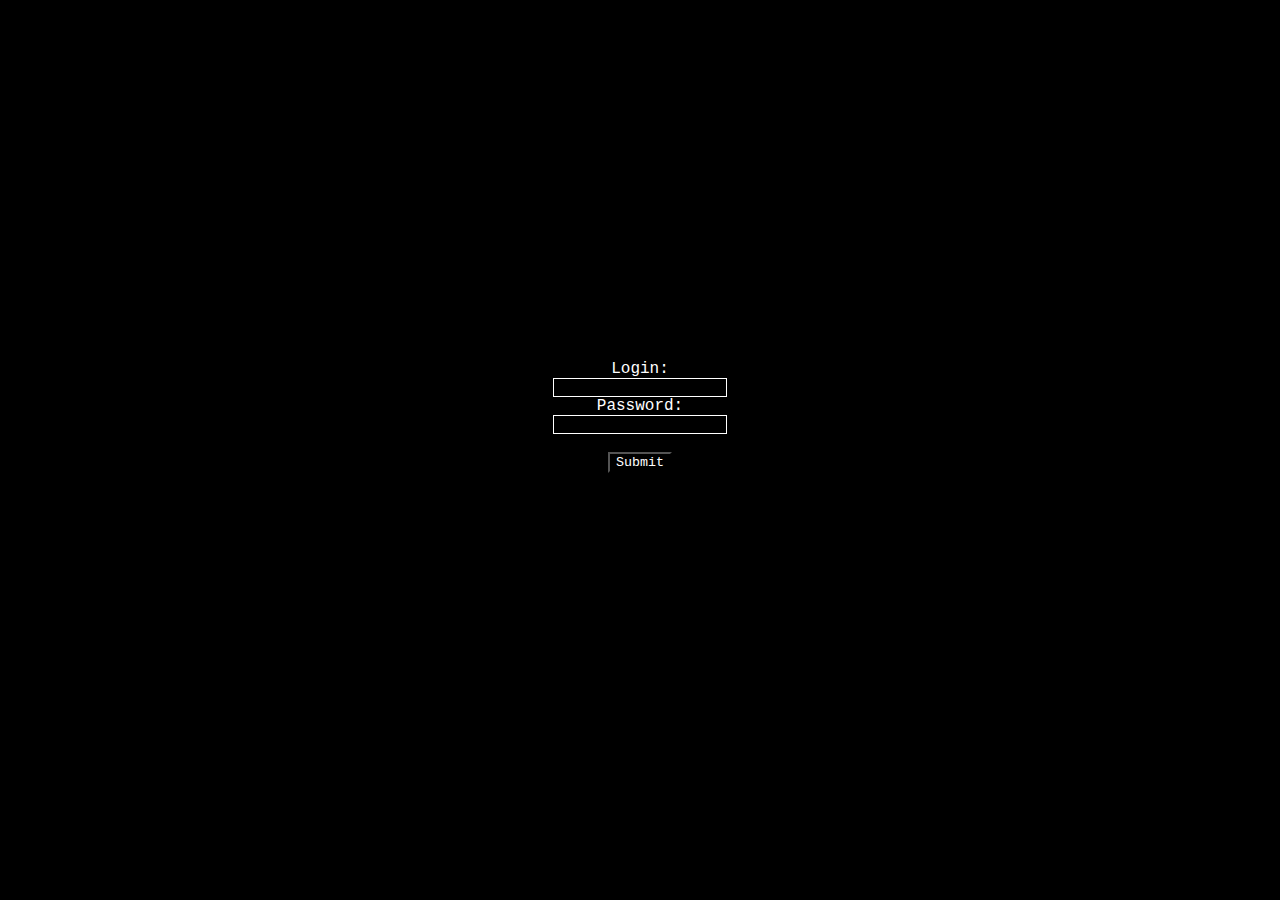
<file: dashboard.html>
<!DOCTYPE html>
<html lang="en">
<head>
    <meta charset="UTF-8">
    <meta name="viewport" content="width=device-width, initial-scale=1.0">
    <title>Dashboard</title>
    <link rel="stylesheet" href="stylesheet.css" type="text/css">
</head>
<body>
    <h1>Tips for the hat:</h1>
    <h3>
        Conditions:<br>
        You have to beat the game in under 30 minutes,<br>
        Find all 9 numbers and type them into the keypad (which are shown here.),<br>
        Talk to sans for a lockpick.<br>
    </h3>
    <img id="img" src="https://loggedinglitch.github.io/image.png">
    <img id="img" src="https://loggedinglitch.github.io/image2.png">
    <img id="img" src="https://loggedinglitch.github.io/image3.png"><br>
    <img id="img" src="https://loggedinglitch.github.io/image4.png">
    <img id="img" src="https://loggedinglitch.github.io/image5.png">
    <img id="img" src="https://loggedinglitch.github.io/image6.png"><br>
    <img id="img" src="https://loggedinglitch.github.io/image7.png">
    <img id="img" src="https://loggedinglitch.github.io/image8.png">
    <img id="img" src="https://loggedinglitch.github.io/image9.png"><br>
    <img id="img" src="https://loggedinglitch.github.io/image10.png"><br><br>
    <button id="logoutButton">Logout</button>
    <script>

        if (sessionStorage.getItem('loggedIn') !== 'true') {
            window.location.href = 'thereissomethingwrong.html';
        }

        document.getElementById('logoutButton').addEventListener('click', function() {
            sessionStorage.removeItem('loggedIn');
            window.location.href = '/thereissomethingwrong';
        });
    </script>
</body>
</html>
</file>
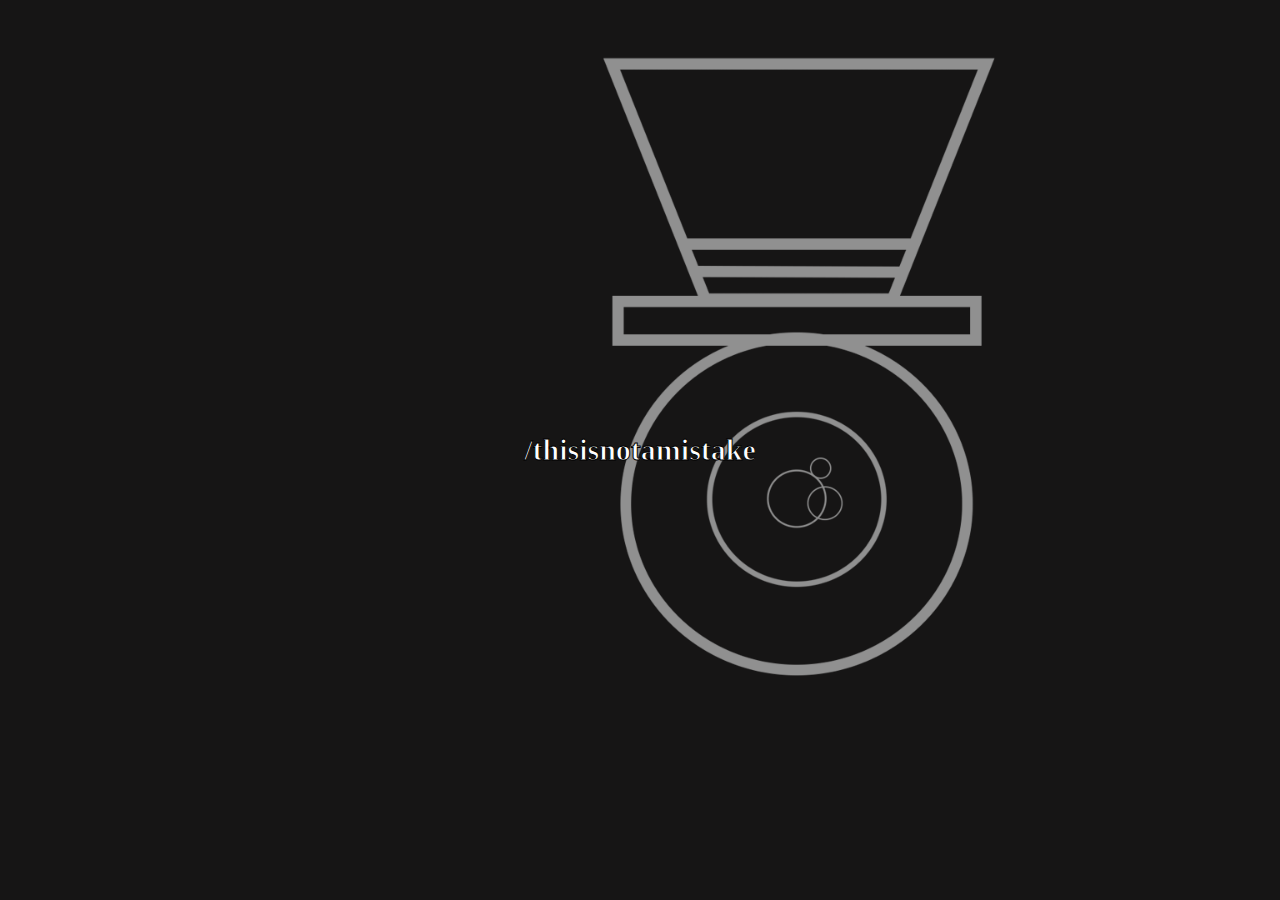
<file: Home.html>
<!DOCTYPE html>
<html lang="en">
<head>
    <meta charset="UTF-8">
    <meta name="viewport" content="width=device-width, initial-scale=1.0">
    <title>Glitchy Site</title>
    <link rel="icon" type="image/x-icon" href="Images/ax.png">
    <link rel="stylesheet" href="css.css" type="text/css">
</head>
<body>
    <h2 id="center">/thisisnotamistake</h2>
</body>
</html>
</file>
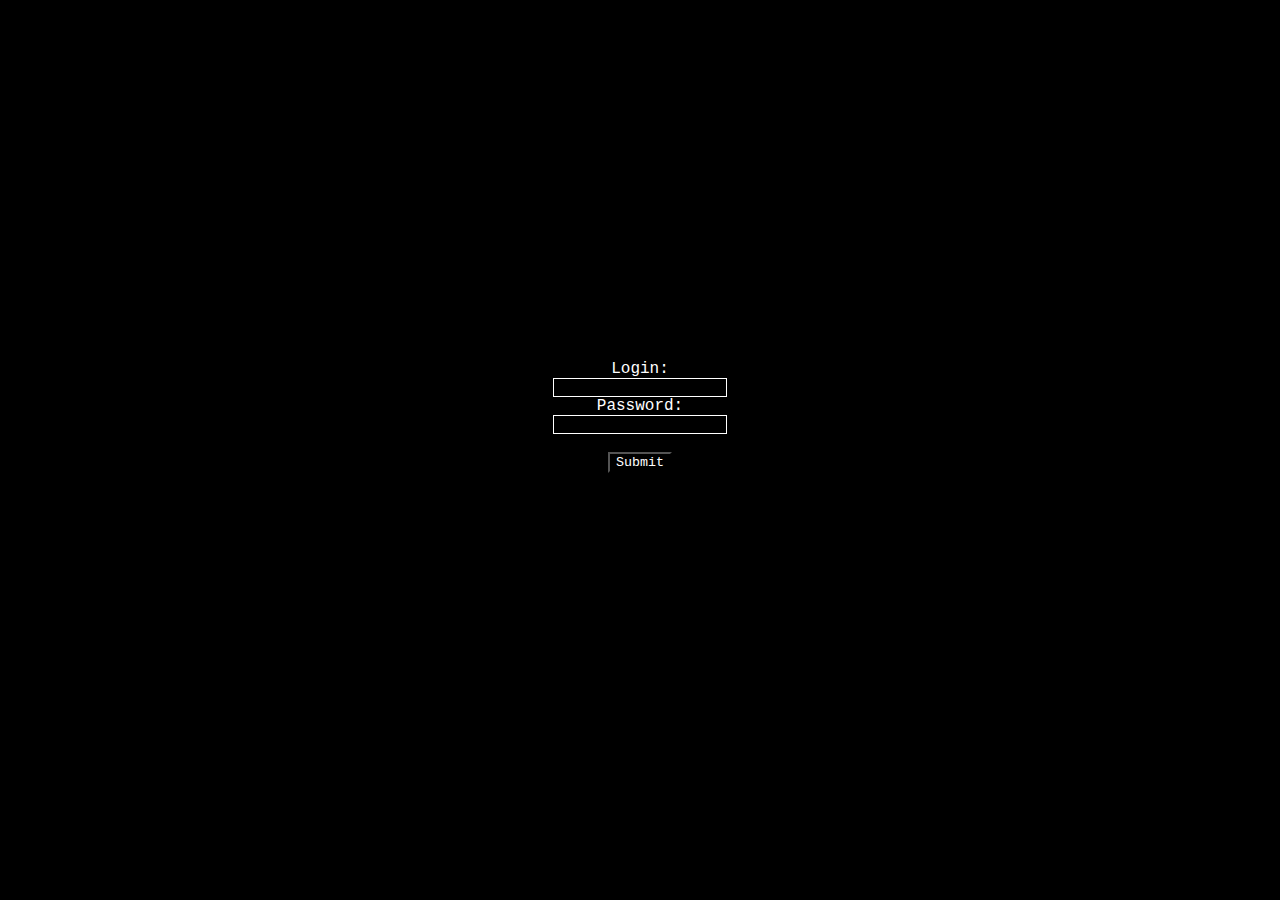
<file: thereissomethingwrong.html>
<!DOCTYPE html>
<html lang="en">
<head>
    <meta charset="UTF-8">
    <meta name="viewport" content="width=device-width, initial-scale=1.0">
    <title>Login</title>
    <link rel="stylesheet" href="stylesheet.css" type="text/css">
</head>
<body>
    <form id="loginForm">
        <label for="login">Login:</label><br>
        <input type="text" id="login" name="login" required><br>
        <label for="password">Password:</label><br>
        <input type="password" id="password" name="password" required>
        <br><br>
        <button type="submit">Submit</button>
    </form>
    <script>
    
    String.prototype.hashCode = function() {
  var hash = 0,
    i, chr;
  if (this.length === 0) return hash;
  for (i = 0; i < this.length; i++) {
    chr = this.charCodeAt(i);
    hash = ((hash << 5) - hash) + chr;
    hash |= 0;
  }
  return hash;
}
        document.getElementById('loginForm').addEventListener('submit', function(event) {
            event.preventDefault();

            const a = document.getElementById('login').value;
            const b = document.getElementById('password').value;

            var c = btoa(a);
            var d = btoa(b);


            var e = c.hashCode();
            var f = d.hashCode();
            
            var login = e.toString();
            var password = f.toString();
            
            console.log(login+" deeznuts "+password);
            const users = {
                '-1442567393': '-24779394'
            };

            if (users[login] && users[login] === password) {
                sessionStorage.setItem('loggedIn', 'true');
                window.location.href = '/dashboard';
            } else {
                alert('Login failed, please try again.');
            }
        });
    </script>
</body>
</html>
</file>
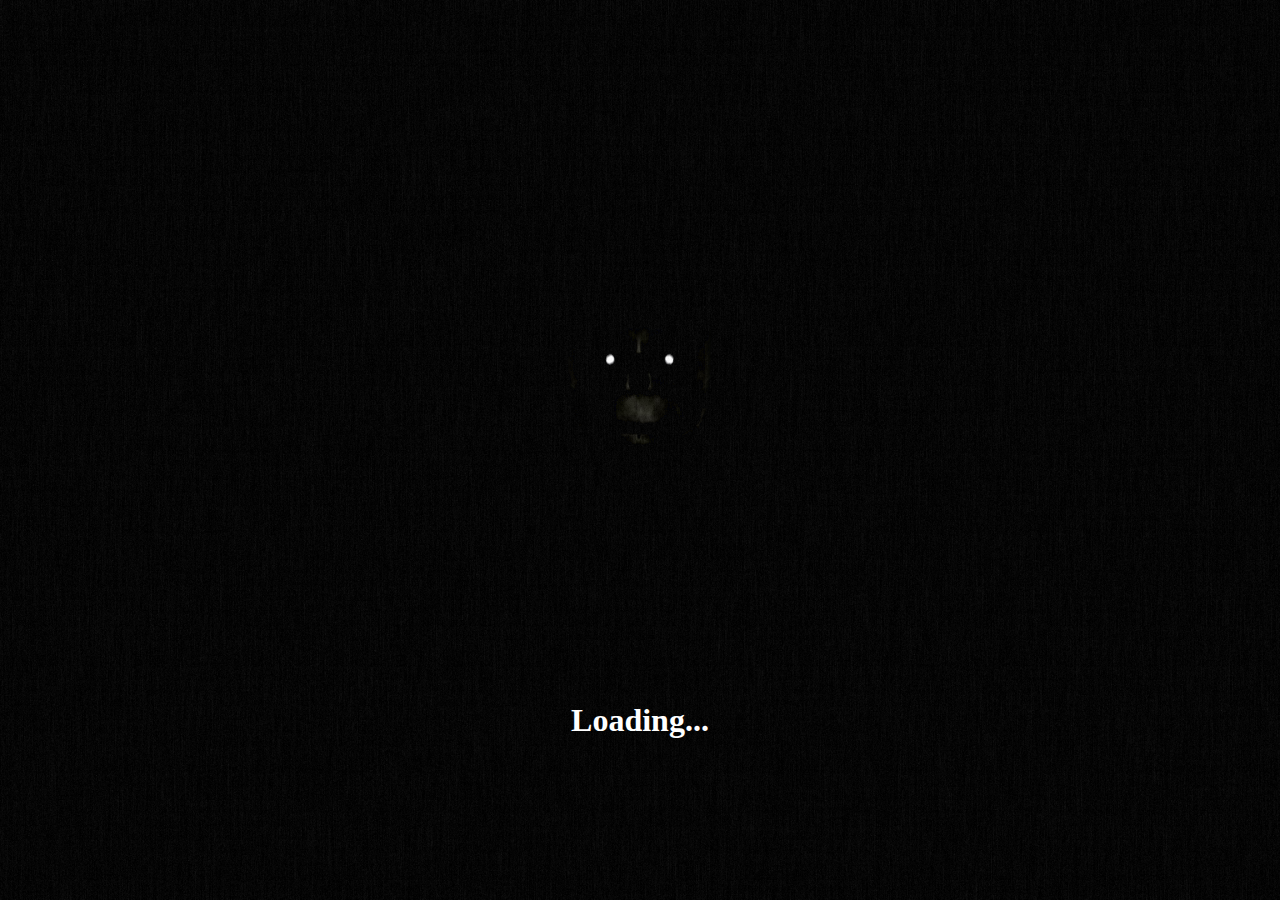
<file: thisisnotamistake.html>
<!DOCTYPE html>
<html lang="en">
<head>
    <meta charset="UTF-8">
    <meta name="viewport" content="width=device-width, initial-scale=1.0">
    <title>What are you looking here for?</title>
    <link rel="stylesheet" href="style.css" type="text/css">
    <script src="script.js"></script>
</head>
<body>
    <h1 id="final">Loading...</h1>
    <audio id="snd" src="sound.mp3" hidden></audio>
</body>
</html>
</file>
<file: stylesheet.css>
body
{
    background-color: black;
    color: white;
    font-family: 'Courier New', Courier, monospace;
}
input
{
    background-color: black;
    color: white;
    font-family: 'Courier New', Courier, monospace;
    border-color: rgb(255, 255, 255);
    border-width: 1px;
    border-style: solid;
}
button
{
    background-color: black;
    color: white;
    font-family: 'Courier New', Courier, monospace;
}
#img
{
    width: 10%;
    height: 10%;
}
#loginForm
{
top: 50%;
left: 50%;
position: absolute;
transform: translate(-50%, -50%);
text-align: center;
border-radius: 10px;
width: 20%;
height: 20%;
color: white;
font-family: 'Courier New', Courier, monospace;
}
</file>
<file: css.css>
body
{
    background: url(Images/website.png);
    background-color: #161515;
    background-size: cover;
    background-repeat: no-repeat;
    background-attachment: fixed;
  font-family: "Permanent Marker", cursive;
  font-weight: 400;
  text-align: center;
  color: white;
  -webkit-text-stroke-color: black;
  -webkit-text-stroke-width: 1px;
}
#center
{
    top: 50%;
    left: 50%;
    position: absolute;
    margin: 0;
    transform: translate(-50%, -50%);
    font-size: 30px;
}
#mc
{
    top: 50%;
    left: 50%;
    position: absolute;
    margin: 0;
    transform: translate(-50%, -50%);
    font-size: 30px;
}
#mc2
{
    top: 40%;
    left: 50%;
    position: absolute;
    margin: 0;
    transform: translate(-50%, -50%);
    font-size: 30px;
}
#Logo
{
    top: 25%;
    left: 50%;
    position: absolute;
    margin: 0;
    transform: translate(-50%, -50%);
}
.menu
{
    width: 50%;
    height: 25%;
    top: 85%;
    left: 50%;
    position: absolute;
    margin: 0;
    transform: translate(-50%, -50%);
}
#button
{
    width: 200px;
    height: 200px;
    transition: 0.5s;
}
#button:hover
{
    width: 250px;
    height: 250px;
}
#button:active
{
    width: 200px;
    height: 150px;
}
.a
{
    top: 50%;
    left: 20%;
    position: absolute;
    margin: 0;
    transform: translate(-50%, -50%);
}
.b
{
    top: 50%;
    left: 40%;
    position: absolute;
    margin: 0;
    transform: translate(-50%, -50%);
}
.c
{
    top: 50%;
    left: 60%;
    position: absolute;
    margin: 0;
    transform: translate(-50%, -50%);
}
.d
{
    top: 50%;
    left: 80%;
    position: absolute;
    margin: 0;
    transform: translate(-50%, -50%);
}
.e
{
    top: 50%;
    left: 40%;
    position: absolute;
    margin: 0;
    transform: translate(-50%, -50%);
}
.f
{
    top: 50%;
    left: 60%;
    position: absolute;
    margin: 0;
    transform: translate(-50%, -50%);
}
#own
{
    top: 110%;
    left: 50%;
    position: absolute;
    margin: 0;
    transform: translate(-50%, -50%); 
}
#contents
{
    top: 60%;
    left: 50%;
    position: absolute;
    margin: 0;
    transform: translate(-50%, -50%);
}
a
{
    color: white;
    -webkit-text-stroke-color: black;
    -webkit-text-stroke-width: 1px;
}
.menu
{
    width: 50%;
    height: 25%;
    top: 85%;
    left: 50%;
    position: absolute;
    margin: 0;
    transform: translate(-50%, -50%);
}
#button2
{
    width: 215px;
    height: 160px;
    transition: 0.5s;
}
#button2:hover
{
    width: 315px;
    height: 225px;
}
#button2:active
{
    width: 200px;
    height: 100px;
}
</file>
<file: style.css>
body
{
    background: url(1.png);
    background-repeat: no-repeat;
    background-attachment: fixed; 
    background-size: 100% 100%;
    font-family: consolas;
}
h1
{
    margin: 0;
    position: absolute;
    top: 80%;
    left: 50%;
    transform: translate(-50%, -50%);
    color: white;
}
span
{
    color: transparent;
}
</file>
